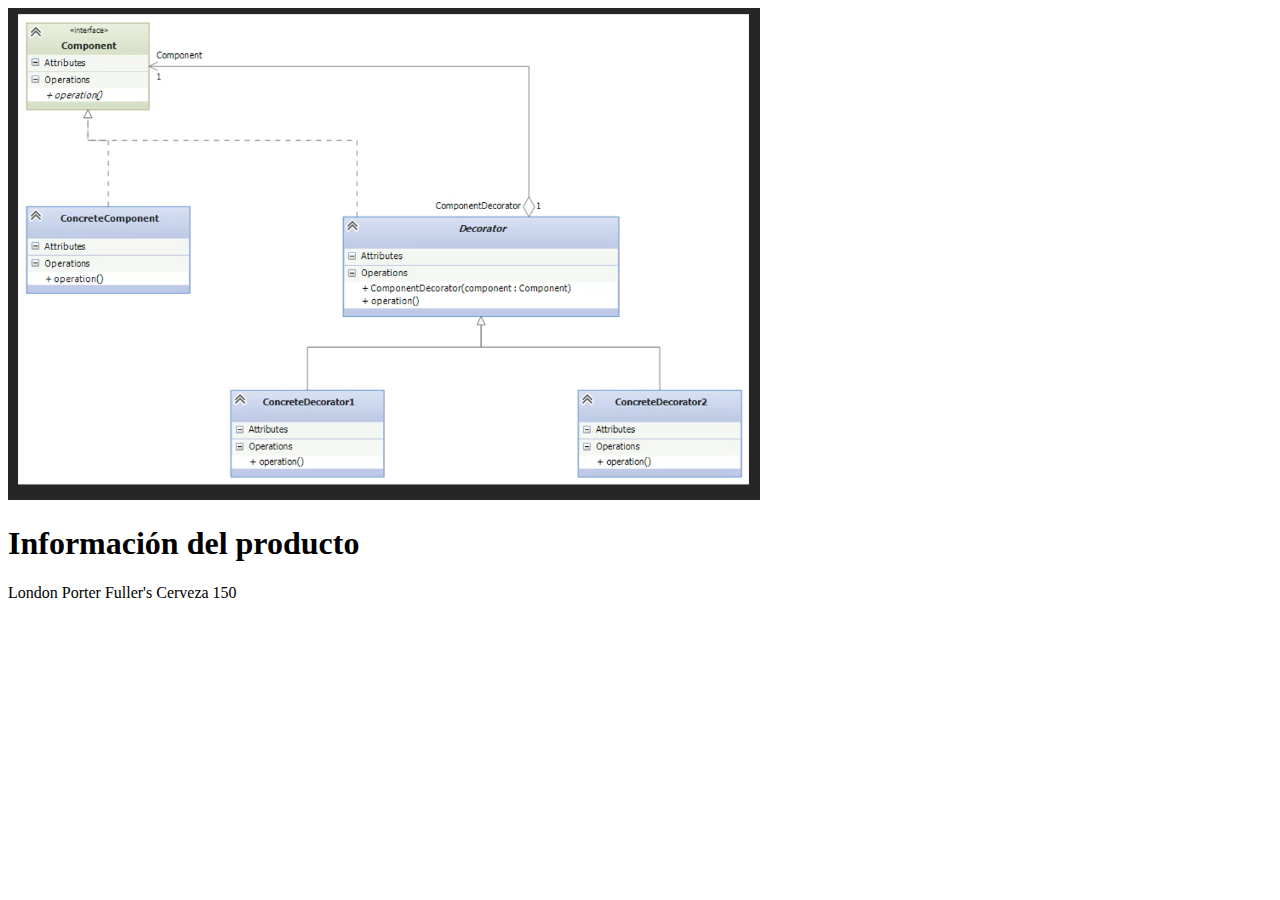
<file: decorator/js/index.html>
<!DOCTYPE html>
<html lang="en">
<head>
  <meta charset="UTF-8">
  <meta http-equiv="X-UA-Compatible" content="IE=edge">
  <meta name="viewport" content="width=device-width, initial-scale=1.0">
  <title>Decorator</title>
</head>
<body>
  <img src="./decorator.png" alt="Grafica Decorator">
  <div id="myDiv"></div>
  <script src="./decorator.js"></script>
</body>
</html>
</file>
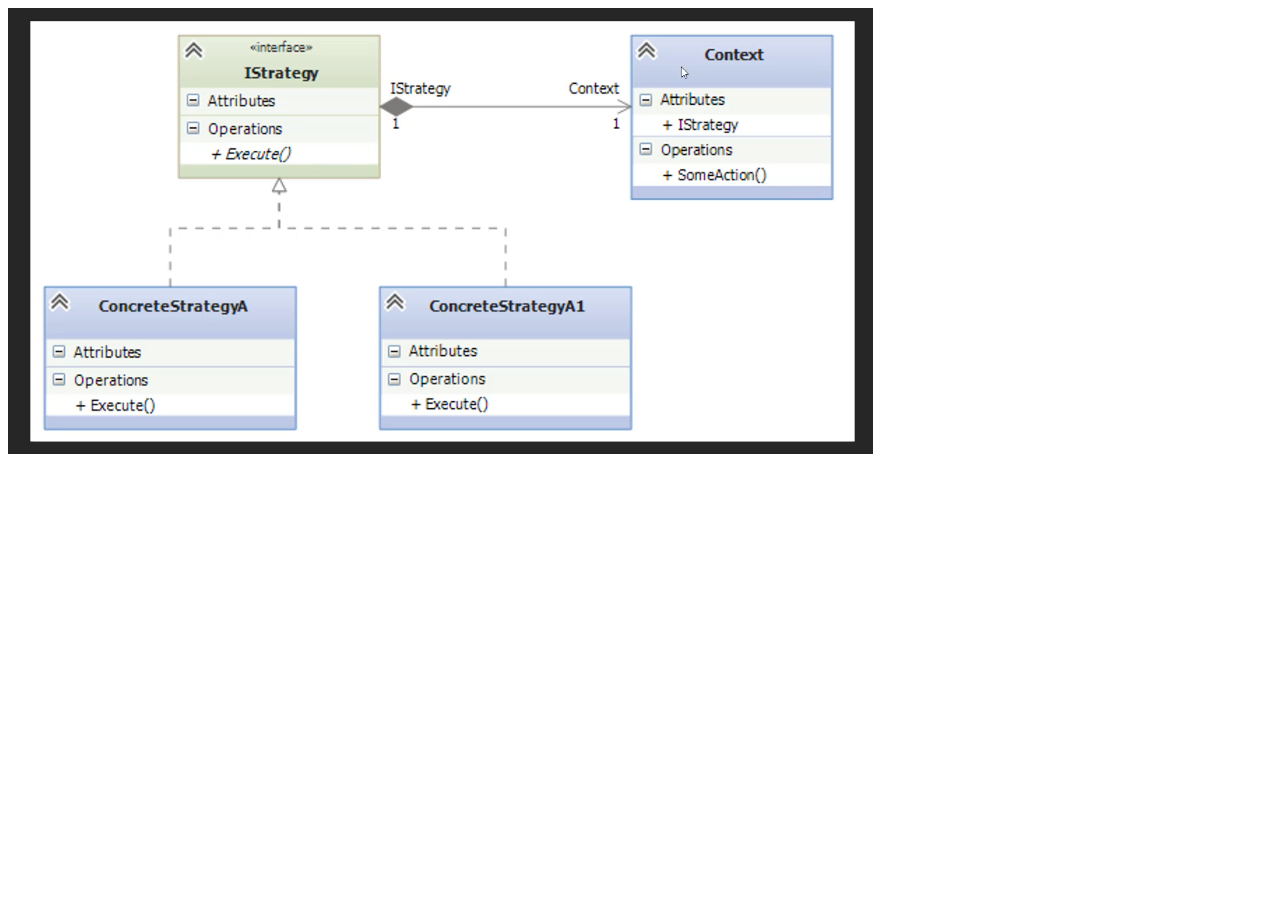
<file: strategy/js/index.html>
<!DOCTYPE html>
<html lang="en">
<head>
  <meta charset="UTF-8">
  <meta http-equiv="X-UA-Compatible" content="IE=edge">
  <meta name="viewport" content="width=device-width, initial-scale=1.0">
  <title>Strategy</title>
  <script src="strategy.js"></script>
</head>
<body>
  <img src="./diagram.png" alt="Diagrama UML">
</body>
</html>
</file>
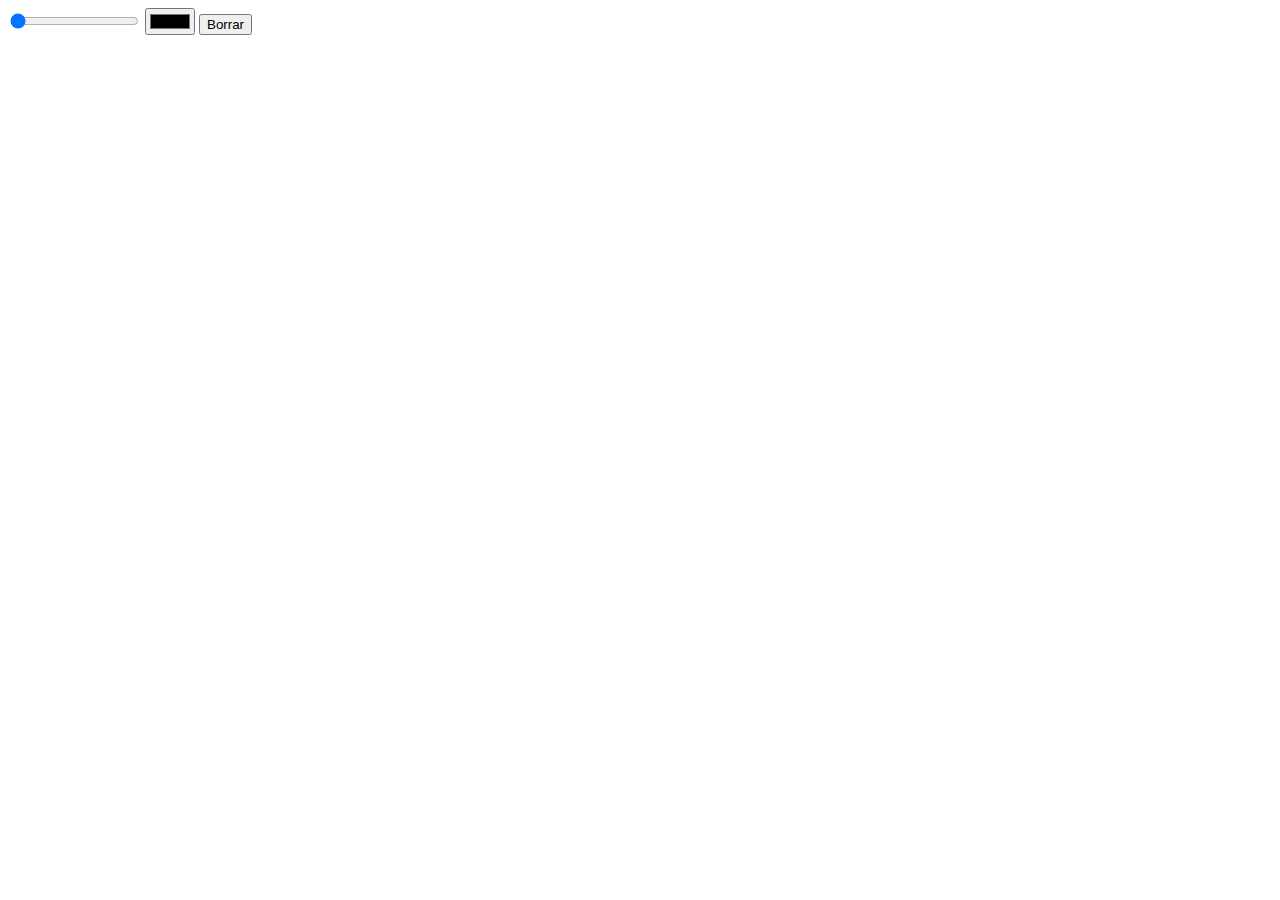
<file: bridge/js/practica/index.html>
<!DOCTYPE html>
<html lang="en">
<head>
  <meta charset="UTF-8">
  <meta http-equiv="X-UA-Compatible" content="IE=edge">
  <meta name="viewport" content="width=device-width, initial-scale=1.0">
  <title>Bridge en JS Caso Practico</title>
</head>
<body>
  <div>
    <input type="range" max="100" min="1" step="1" id="range" value="1">
    <input type="color" name="editorColor" id="editorColor">
    <button id="btn">Borrar</button>
    <div id="content"></div>
    <canvas width="500" height="500" id="canvas"></canvas>
  </div>
  <script src="./bridge.js" ></script>
</body>
</html>
</file>
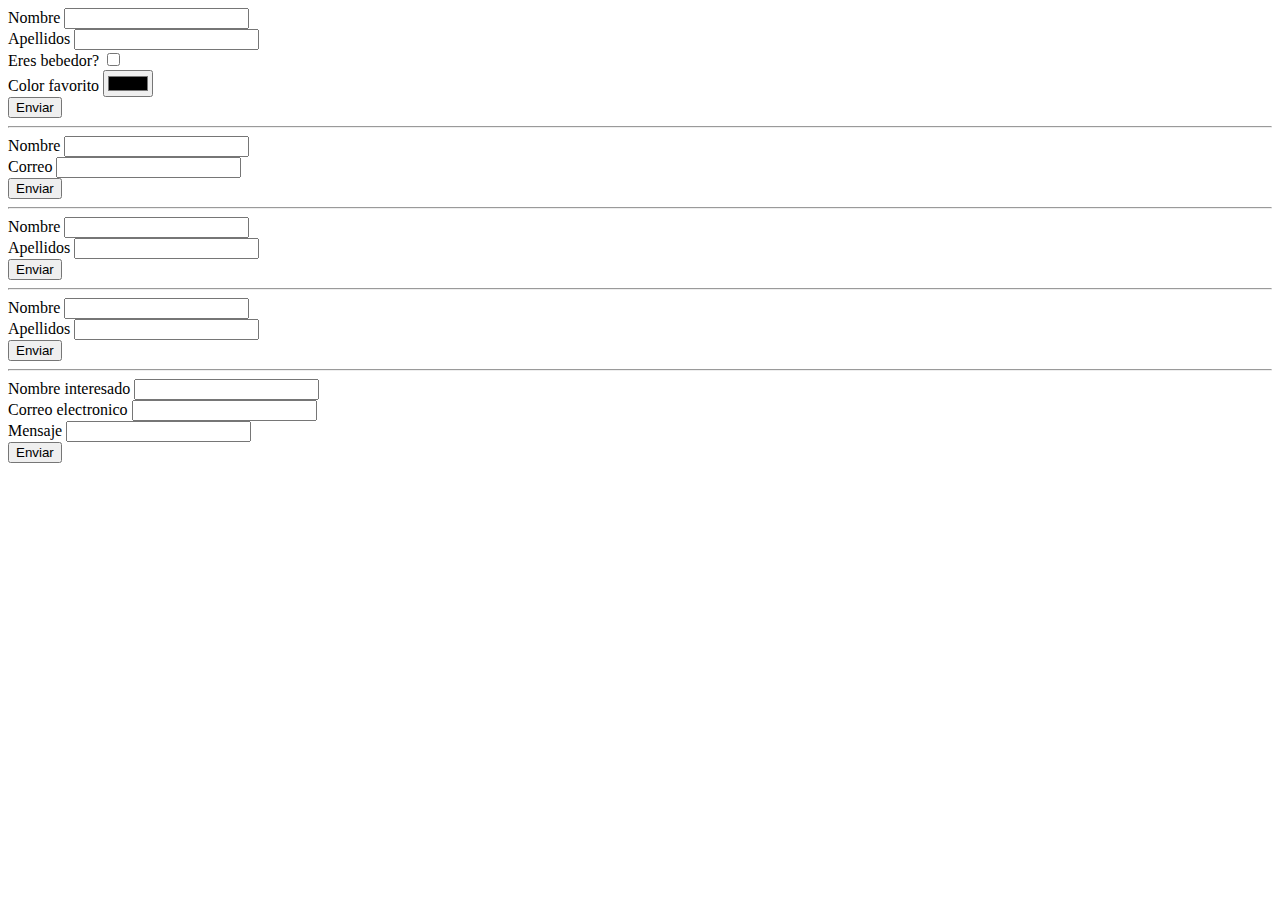
<file: builder/js/director/index.html>
<!DOCTYPE html>
<html lang="en">
<head>
  <meta charset="UTF-8">
  <meta http-equiv="X-UA-Compatible" content="IE=edge">
  <meta name="viewport" content="width=device-width, initial-scale=1.0">
  <title>Builder con Director</title>
</head>
<body>
  <div id="form1"></div>
  <hr>
  <div id="form2"></div>
  <hr>
  <div id="form3"></div>
  <hr>
  <div id="form4"></div>
  <hr>
  <div id="form5"></div>
  <script src="./builder.js"></script>
</body>
</html>
</file>
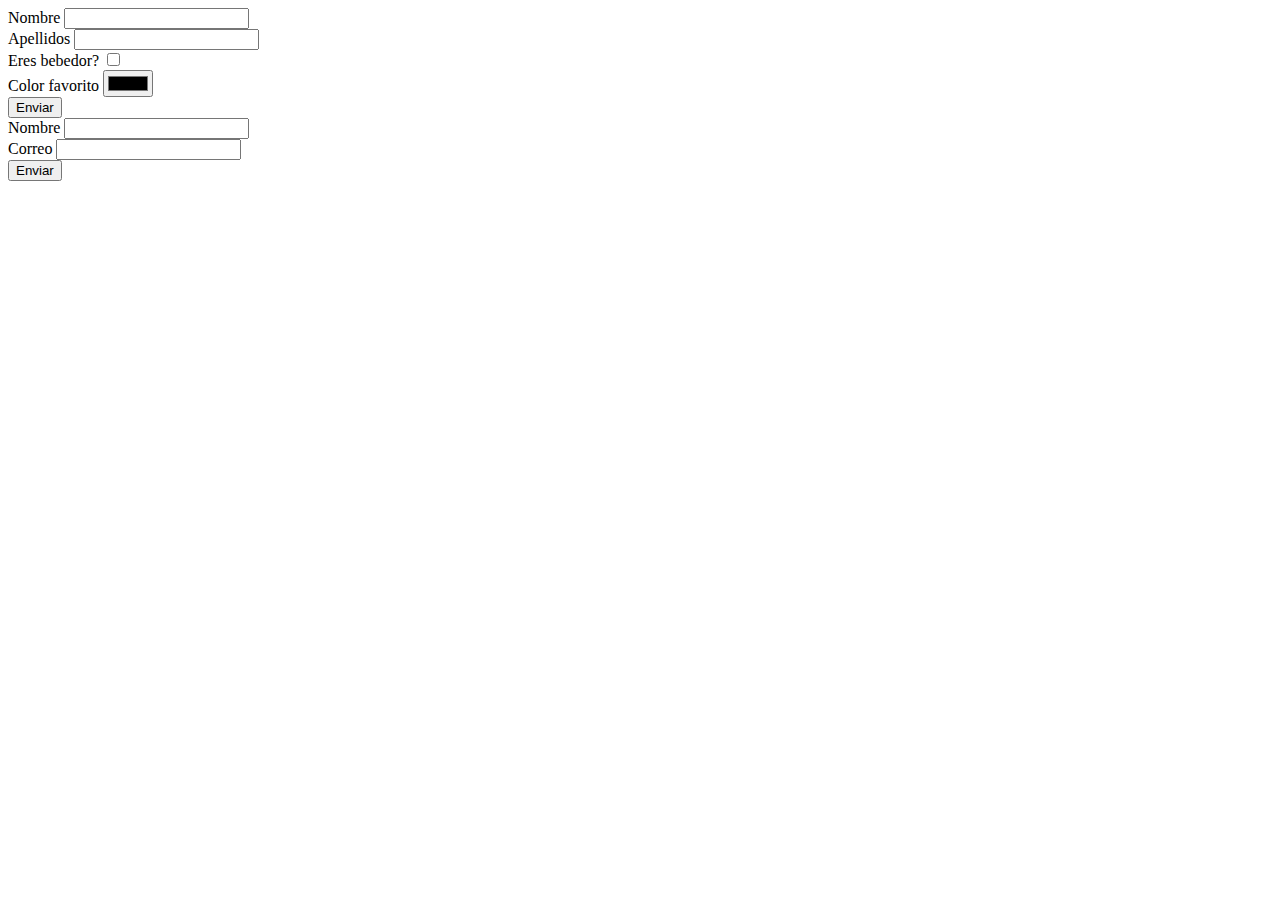
<file: builder/js/practica/index.html>
<!DOCTYPE html>
<html lang="en">
<head>
  <meta charset="UTF-8">
  <meta http-equiv="X-UA-Compatible" content="IE=edge">
  <meta name="viewport" content="width=device-width, initial-scale=1.0">
  <title>Builder Practica</title>
</head>
<body>
  <div id="form1"></div>
  <div id="form2"></div>
  <script src="./builder.js"></script>
</body>
</html>
</file>
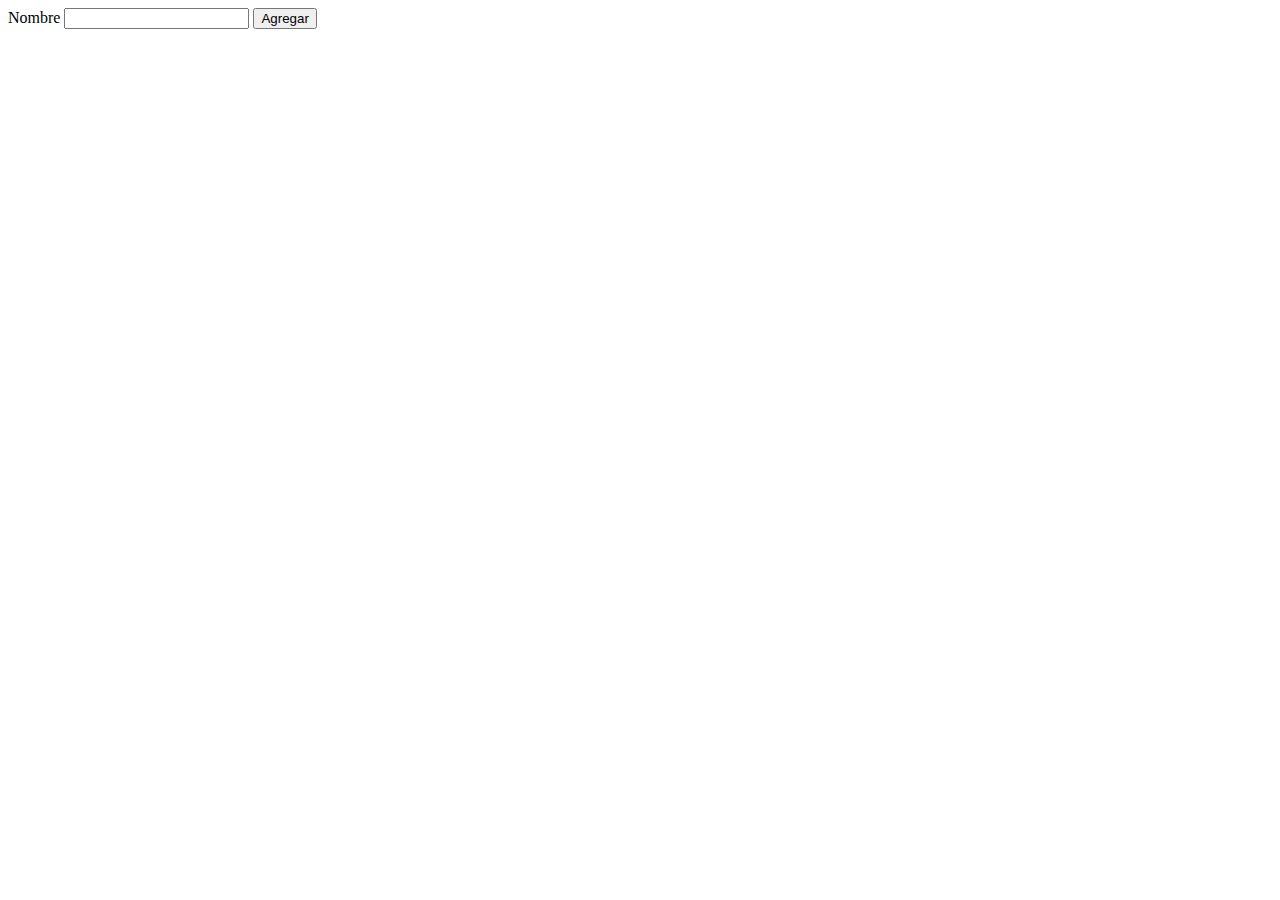
<file: observer/js/practica.html>
<!DOCTYPE html>
<html lang="en">
<head>
  <meta charset="UTF-8">
  <meta http-equiv="X-UA-Compatible" content="IE=edge">
  <meta name="viewport" content="width=device-width, initial-scale=1.0">
  <title>Observer Practica</title>
  
</head>
<body>
  <div>
    <label for="">Nombre</label>
    <input type="text" name="" id="txtName">
    <button onclick="add()">Agregar</button>
  </div>
  <div id="div3"></div>
  <div id="div1"></div>
  <div id="div2"></div>
  <script src="practica.js"></script>
</body>
</html>
</file>
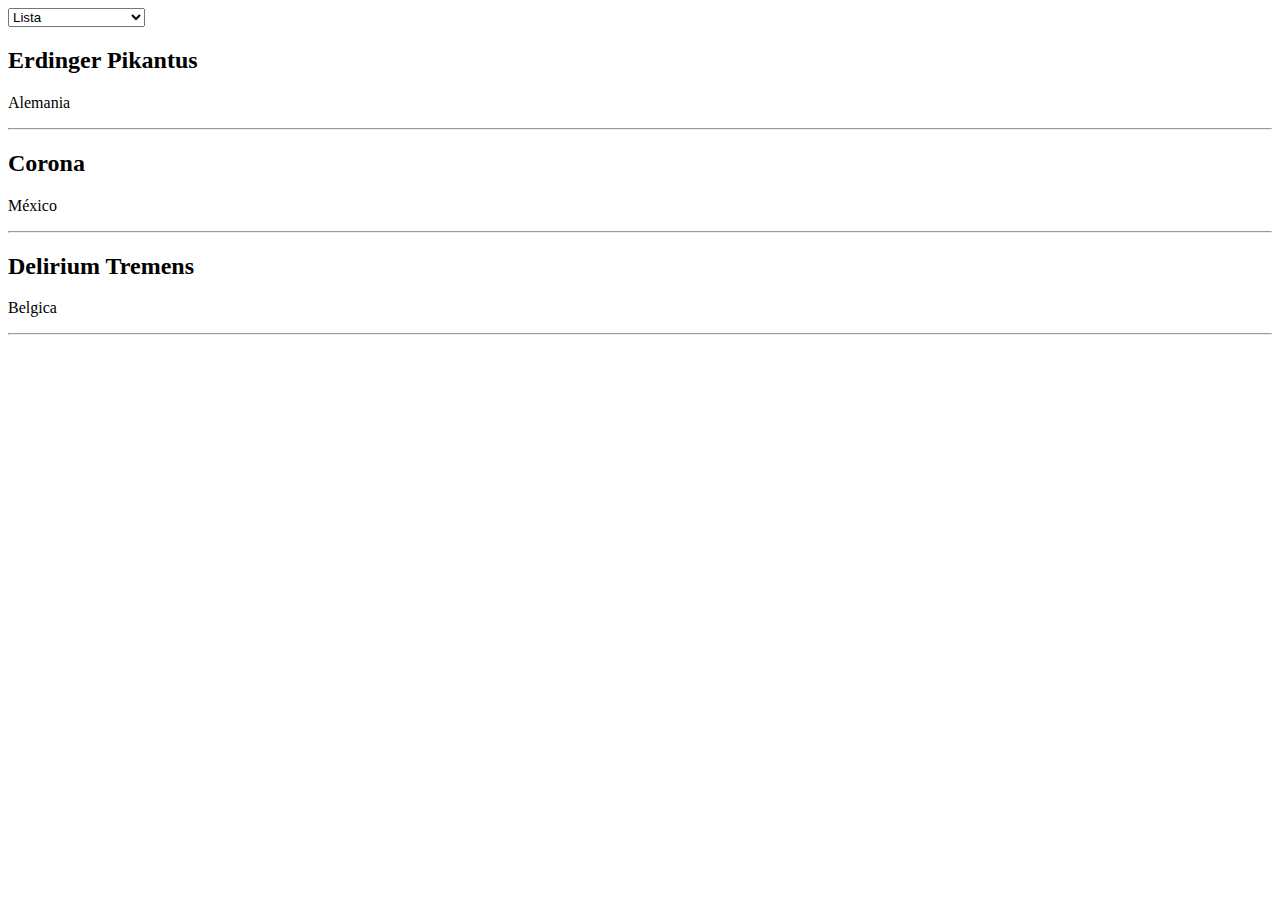
<file: strategy/js/Practico.html>
<!DOCTYPE html>
<html lang="en">
<head>
  <meta charset="UTF-8">
  <meta http-equiv="X-UA-Compatible" content="IE=edge">
  <meta name="viewport" content="width=device-width, initial-scale=1.0">
  <title>Strategy Caso practico</title>
  
</head>
<body>
  <div>
    <select name="" id="slcOptions">
      <option value="0">Lista</option>
      <option value="1">Lista con detalle</option>
      <option value="2">Lista con imagenes</option>
    </select>
  </div>
  <div id="content"></div>
  <script src="practico.js"></script>
</body>
</html>
</file>
